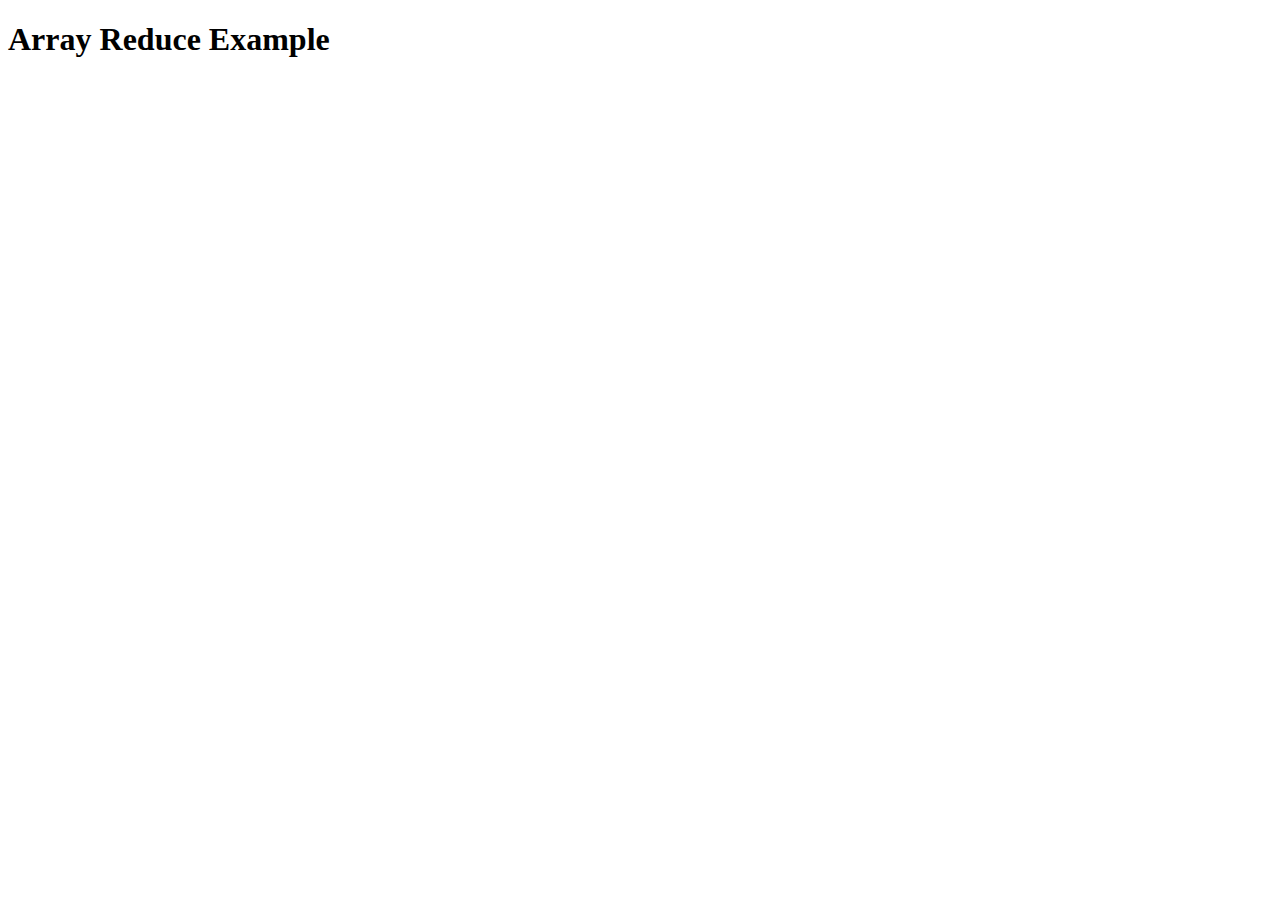
<file: actividad_de_clase/index.html>
<!DOCTYPE html>
<html lang="en">
<head>
    <meta charset="UTF-8">
    <meta name="viewport" content="width=device-width, initial-scale=1.0">
    <title>Array</title>
    <script src="main.js"></script>
</head>
<body>
    <h1>Array Reduce Example</h1>
</body>
</html>
</file>
